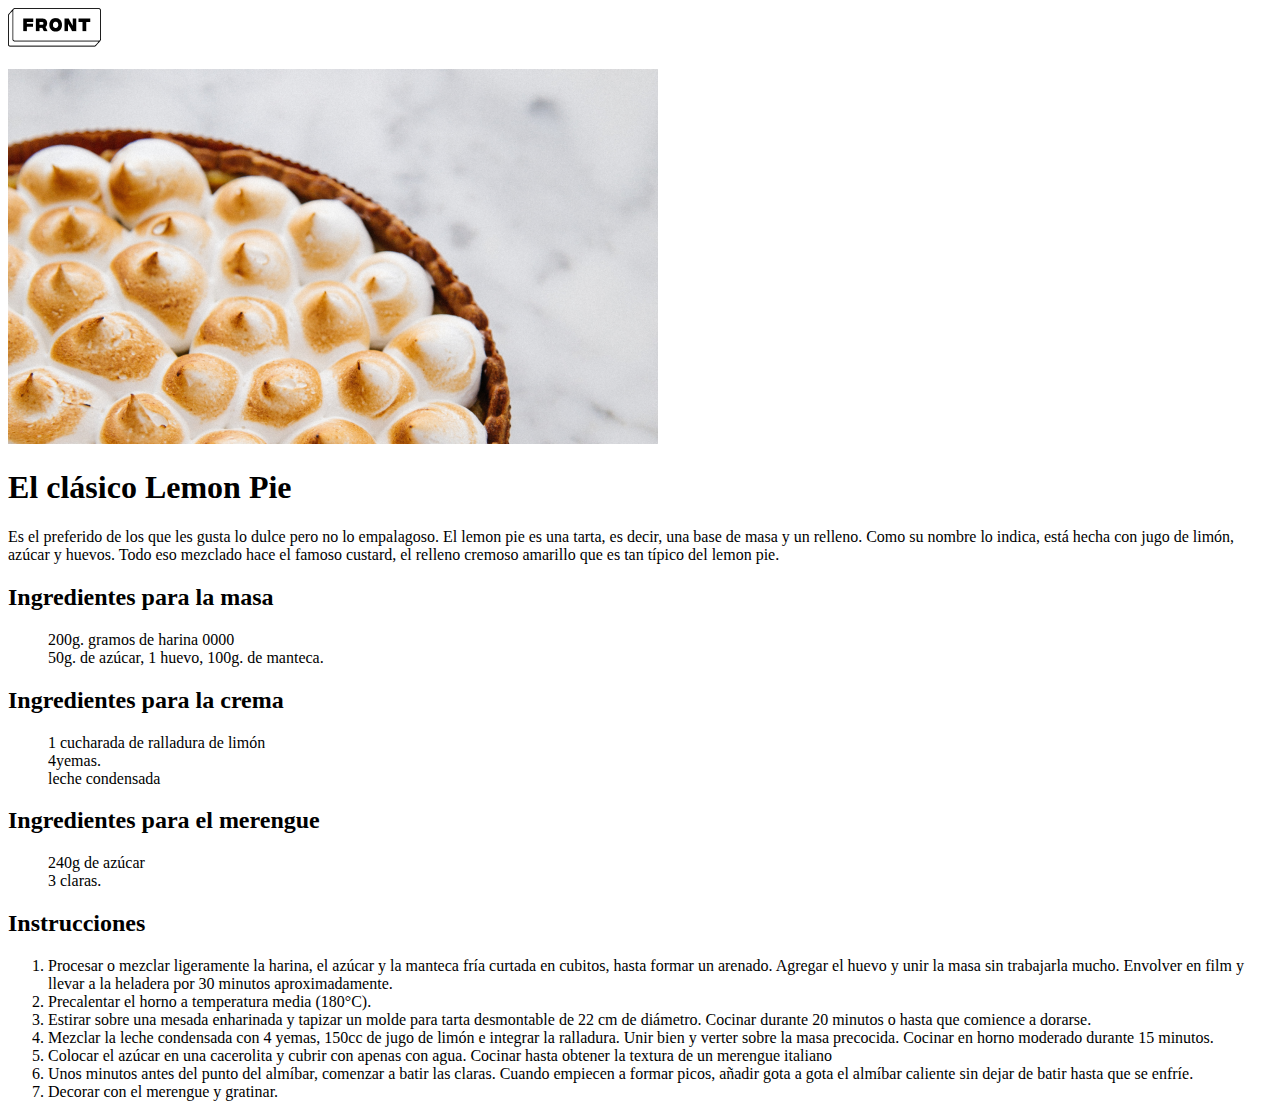
<file: index.html>
<!DOCTYPE html>
<html lang="en">
  <head>
    <meta charset="UTF-8" />
    <meta http-equiv="X-UA-Compatible" content="IE=edge" />
    <meta name="viewport" content="width=device-width, initial-scale=1.0" />
    <title>Document</title>
  </head>
  <body>
    <header>
      <img src="img/logo-front.png" alt="logo" /><br /><br />
      <img src="img/lemon-pie.png" alt="lemon-pie" />
      <h1>El clásico Lemon Pie</h1>
      <p>
        Es el preferido de los que les gusta lo dulce pero no lo empalagoso. El
        lemon pie es una tarta, es decir, una base de masa y un relleno. Como su
        nombre lo indica, está hecha con jugo de limón, azúcar y huevos. Todo
        eso mezclado hace el famoso custard, el relleno cremoso amarillo que es
        tan típico del lemon pie.
      </p>
    </header>
    <section>
      <h2>Ingredientes para la masa</h2>
      <ul>
        <li type="none">200g. gramos de harina 0000</li>
        <li type="none">50g. de azúcar, 1 huevo, 100g. de manteca.</li>
    </ul>
        <h2>Ingredientes para la crema</h2>
        <ul>
        <li type="none">1 cucharada de ralladura de limón</li>
        <li type="none">4yemas.</li>
        <li type="none">leche condensada</li>
    </ul>
        <h2>Ingredientes para el merengue</h2>
        <ul>
        <li type="none">240g de azúcar</li>
        <li type="none">3 claras.</li>
      </ul>
      <h2>Instrucciones</h2>
      <ol>
       <li>Procesar o mezclar ligeramente la harina, el azúcar y la manteca fría
        curtada en cubitos, hasta formar un arenado. Agregar el huevo y unir la
        masa sin trabajarla mucho. Envolver en film y llevar a la heladera por
        30 minutos aproximadamente. </li>

        <li>Precalentar el horno a temperatura media (180°C).</li>
        
        <li>Estirar sobre una mesada enharinada y tapizar un molde para tarta
        desmontable de 22 cm de diámetro. Cocinar durante 20 minutos o hasta que
        comience a dorarse.</li>
        
        <li>Mezclar la leche condensada con 4 yemas, 150cc de jugo de limón e
        integrar la ralladura. Unir bien y verter sobre la masa precocida.
        Cocinar en horno moderado durante 15 minutos.</li>
        
        <li>Colocar el azúcar en una cacerolita y cubrir con apenas con agua.
        Cocinar hasta obtener la textura de un merengue italiano</li>
        
        <li>Unos minutos antes del punto del almíbar, comenzar a batir las
        claras. Cuando empiecen a formar picos, añadir gota a gota el almíbar
        caliente sin dejar de batir hasta que se enfríe.</li>
        
        <li>Decorar con el merengue y gratinar.</li>
      </ol>
    </section>
  </body>
</html>
</file>
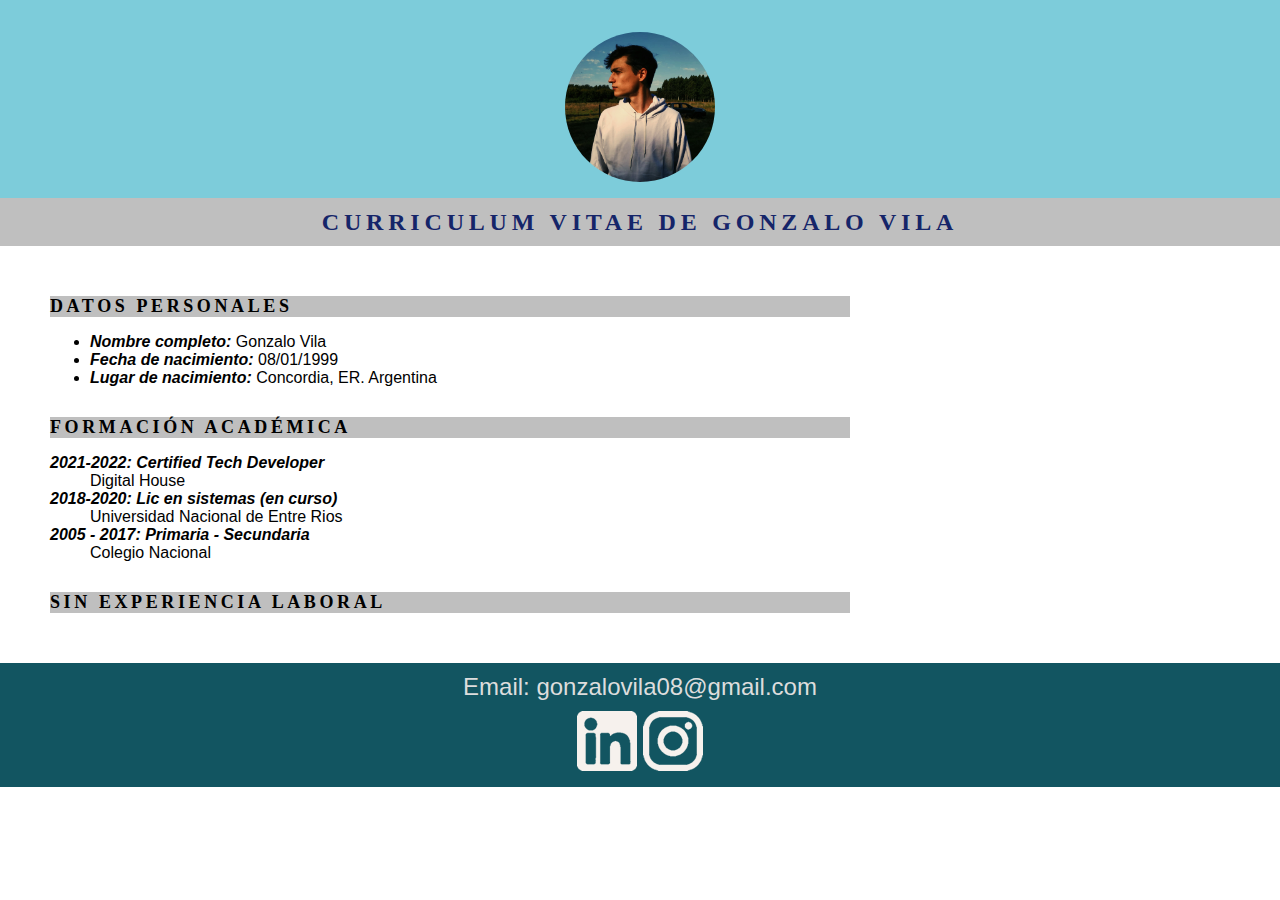
<file: clase5/index.html>
<!DOCTYPE html>
<html lang="es">
<head>
    <meta charset="UTF-8">
    <meta http-equiv="X-UA-Compatible" content="IE=edge">
    <meta name="viewport" content="width=device-width, initial-scale=1.0">
    <title>CV</title>
    <link href= "style.css" rel="stylesheet">
</head>
<body>
    <header>
        <br>
        <img class="perfil" src="img/33bfaf11-4e14-4a8c-868a-786a88a4ad96.jpg" alt=""> 
        <h1>Curriculum vitae de Gonzalo Vila</h1>
        </header>
    <main>
        <section>
            <h2>Datos personales</h2>
            <ul>
                <li><span class="item-detail">Nombre completo:</span> Gonzalo Vila</li>
                <li><span class="item-detail">Fecha de nacimiento:</span> 08/01/1999</li>
                <li><span class="item-detail">Lugar de nacimiento:</span> Concordia, ER. Argentina</li>
            </ul>
        </section>
        <section>
            <h2>Formación académica</h2>
            <dl>
                <dt><span class="item-detail">2021-2022:</span> <span class="titulos-imp">Certified Tech Developer</span></span></dt>
                <dd>Digital House</dd>
                <dt><span class="item-detail">2018-2020:</span> <span class="titulos-imp">Lic en sistemas (en curso) </span></dt>
                <dd>Universidad Nacional de Entre Rios</dd>
                <dt><span class="item-detail">2005 - 2017:</span> <span class="titulos-imp">Primaria - Secundaria</span></dt>
                <dd>Colegio Nacional</dd>
            </dl>
        </section>
        <section>
            <h2>Sin Experiencia laboral</h2>
        </section>    
    </main>
    <footer>
        <p>Email: gonzalovila08@gmail.com <br>
            <a href="https://www.linkedin.com/in/gonzalo-vila/"><img class="icons" src="img\ico_linkedin.png" alt=""></a>
            <a href="https://www.instagram.com/gonzalovila14/"><img class="icons" src="img\ico_instagram.png" alt=""></a> </p>
    </footer>

</body>
</html>
</file>
<file: clase5/style.css>
body {
    font-family:'Segoe UI', Tahoma, Geneva, Verdana, sans-serif;
    margin: 0;;
}
header{
    color: rgb(43, 42 ,43);
    background-color: rgb(125, 204, 218);
    text-align: center;
    line-height: 2;
}
img.perfil{
    border-radius: 90%;
    width: 150px;
    height: 150px;
    display: block;
    margin: auto;
}
main{
    margin: 50px;
    max-width: 800px;
}
section{
    margin-top: 30px;
}
h1,h2{
    font-family: Cambria, Times, serif;
    background-color: #BFBFBF;
    text-transform: uppercase;
    letter-spacing: 0.2em;
}
h1{
    color: #152569;
    font-size: 24px;
}
h2{
    font-family: Cambria, Times, serif;
    color: rgb (255, 255, 255);
    font-size: 18px;
    font-variant: initial;
}
li,dl{
    font-size: normal;
    font-variant: initial;
}
.item-detail{
    font-style: oblique;
    font-weight: bold;
}
.titulos-imp{
    font-style: oblique;
    font-variant: initial;
    font-weight: bold;
}
footer{
    line-height: 2;
    background-color: #125561;
    color: #ddd;
    font-size: 24px;
    text-align: center;
    font-style: initial;
    font-family: 'Segoe UI', Tahoma, Geneva, Verdana, sans-serif;
}
img-icons{
    width: 10px;
    height: 10px;
    text-align: center;
    align-items: center;
    margin: auto;
}
</file>
